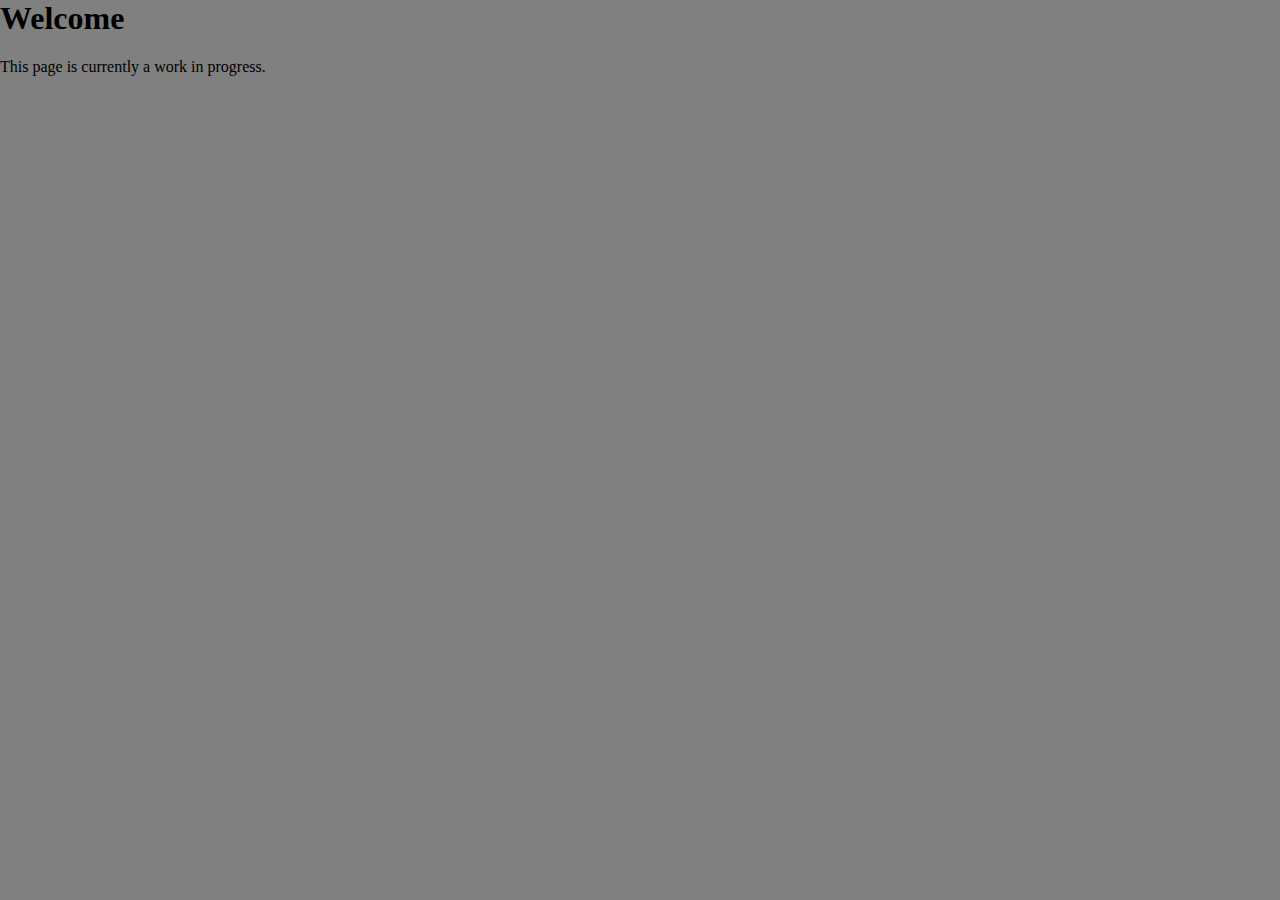
<file: pages/index.html>
<html lang="en">
    <head>
    
        <link rel="stylesheet" type="text/css" href="../stylesheets/master/master.css">
        
    </head>
    <!-- BEGIN BODY -->
    <body>
    
    <!-- NAVBAR -->
        <div id="menu">

            <div id="menu-img"></div>
            <div id="menu-itembar">
                <div id="menu-option"></div>
                <div id="menu-option"></div>
                <div id="menu-option"></div>
            </div>

        </div>
        <div id="main">
            <div id="textbox">
                <h1>Welcome</h1>
                <a>This page is currently a work in progress.</a>
            </div>  
        </div>

    </body>
</html>
</file>
<file: stylesheets/master/master.css>
:root {
    --ext_pad: 20px;
}

body {
    background-color: grey;
    font-family:Arial, Helvetica, sans-serif
    max-width: 1000px;
    margin: auto;
}

.content {
    width: 100% - var(--ext_pad);
    padding-left: var(--ext_pad);
    padding-right: var(--ext_pad);
    padding-top: 0px;
    padding-bottom: 0px;

    height: auto;
    
    background-color: white;

}

.container {
    padding-top: var(--ext_pad);
    padding-bottom: var(--ext_pad);
}

.container h1 {
    margin: 0px;
    margin-bottom: 15px;
}

.container p {
    margin: 0px;
}
</file>
